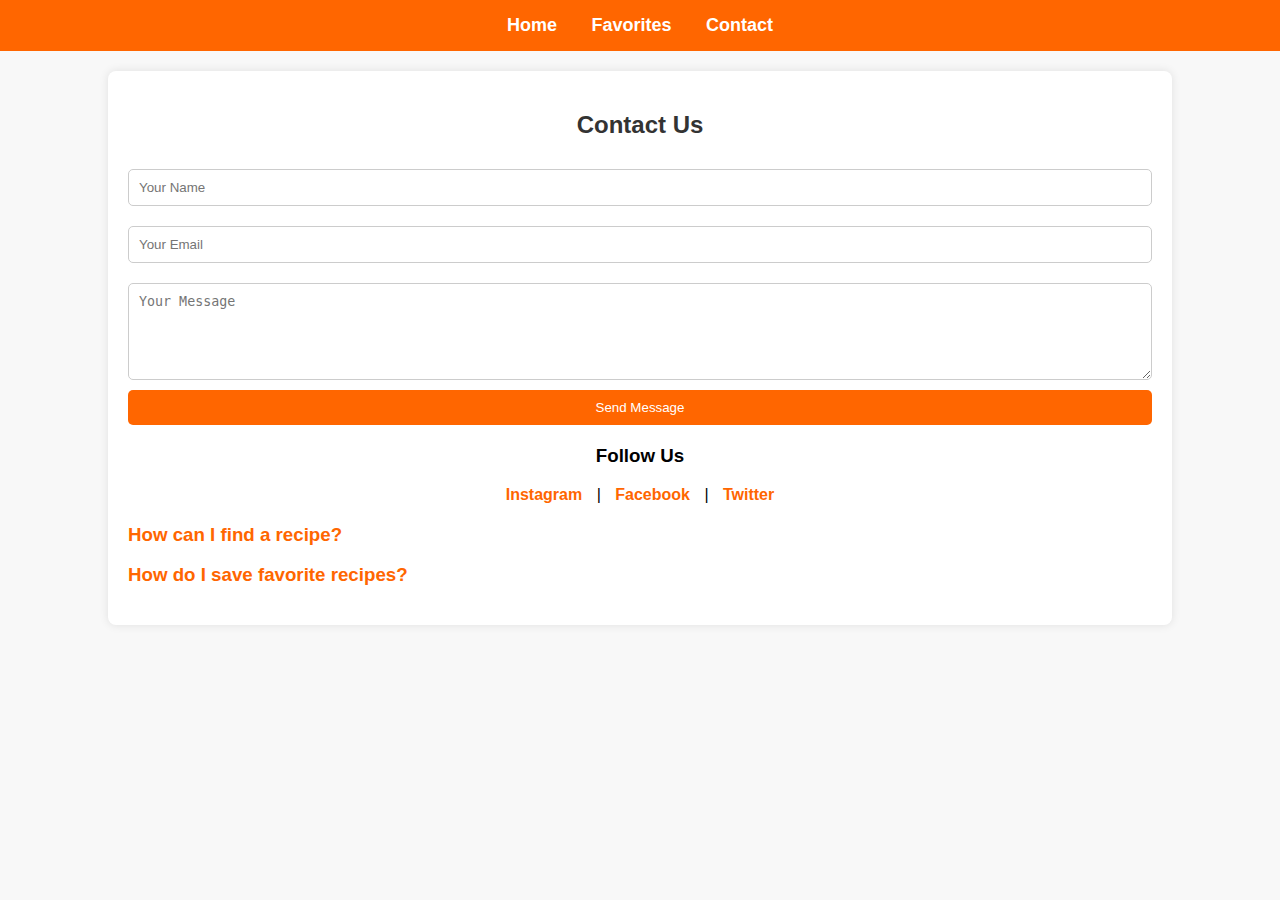
<file: contact.html>
<!DOCTYPE html>
<html lang="en">
<head>
    <meta charset="UTF-8">
    <meta name="viewport" content="width=device-width, initial-scale=1.0">
    <title>Contact Us - Recipe Finder</title>
    <style>
        body {
            font-family: Arial, sans-serif;
            margin: 0;
            padding: 0;
            background-color: #f8f8f8;
        }
        .navbar {
            background: #ff6600;
            padding: 15px;
            text-align: center;
        }
        .navbar a {
            color: white;
            text-decoration: none;
            margin: 0 15px;
            font-size: 18px;
            font-weight: bold;
        }
        .navbar a:hover {
            text-decoration: underline;
        }
        .container {
            width: 80%;
            margin: auto;
            padding: 20px;
            background: white;
            box-shadow: 0 0 10px rgba(0, 0, 0, 0.1);
            border-radius: 8px;
            margin-top: 20px;
        }
        h2 {
            text-align: center;
            color: #333;
        }
        .contact-form {
            display: flex;
            flex-direction: column;
        }
        .contact-form input, .contact-form textarea {
            padding: 10px;
            margin: 10px 0;
            border: 1px solid #ccc;
            border-radius: 5px;
        }
        .contact-form button {
            background: #ff6600;
            color: white;
            border: none;
            padding: 10px;
            cursor: pointer;
            border-radius: 5px;
        }
        .contact-form button:hover {
            background: #e65c00;
        }
        .socials {
            text-align: center;
            margin-top: 20px;
        }
        .socials a {
            margin: 0 10px;
            text-decoration: none;
            color: #ff6600;
            font-weight: bold;
        }
        .faq {
            margin-top: 20px;
        }
        .faq h3 {
            cursor: pointer;
            color: #ff6600;
        }
        .faq p {
            display: none;
            padding: 10px;
            background: #f0f0f0;
            border-radius: 5px;
        }
    </style>
</head>
<body>
    <div class="navbar">
        <a href="index.html">Home</a>
        <a href="favorites.html">Favorites</a>
        <a href="contact.html">Contact</a>
    </div>

    <div class="container">
        <h2>Contact Us</h2>
        <form class="contact-form"  name="submit-to-google-sheet"onsubmit="return submitForm(event)">
            <input type="text" id="name" name="Name" placeholder="Your Name" required>
            <input type="email" id="email" name="email" placeholder="Your Email" required>
            <textarea id="message" rows="5" name="message"placeholder="Your Message" required></textarea>
            <button type="submit">Send Message</button>
        </form>
        <div class="socials">
            <h3>Follow Us</h3>
            <a href="#">Instagram</a> | 
            <a href="#">Facebook</a> | 
            <a href="#">Twitter</a>
        </div>
        <div class="faq">
            <h3 onclick="toggleFAQ(1)">How can I find a recipe?</h3>
            <p id="faq1">Use the search bar to enter ingredients or dish names to find recipes.</p>
            <h3 onclick="toggleFAQ(2)">How do I save favorite recipes?</h3>
            <p id="faq2">Click the heart icon on a recipe to add it to your favorites.</p>
        </div>
    </div>
    
    <script>
        const scriptURL = 'https://script.google.com/macros/s/AKfycbyZDEkb75AvN4CnGaRDAaEp4MnRJ2SyRhUS-RcB0fStnKKRBoqgfRYXl-YcnJDn1mtv-Q/exec'
            const form = document.forms['submit-to-google-sheet']
          
            form.addEventListener('submit', e => {
              e.preventDefault()
              fetch(scriptURL, { method: 'POST', body: new FormData(form)})
                .then(response => console.log('Success!', response))
                .catch(error => console.error('Error!', error.message))
            })
    </script>
</body>
</html>
</file>
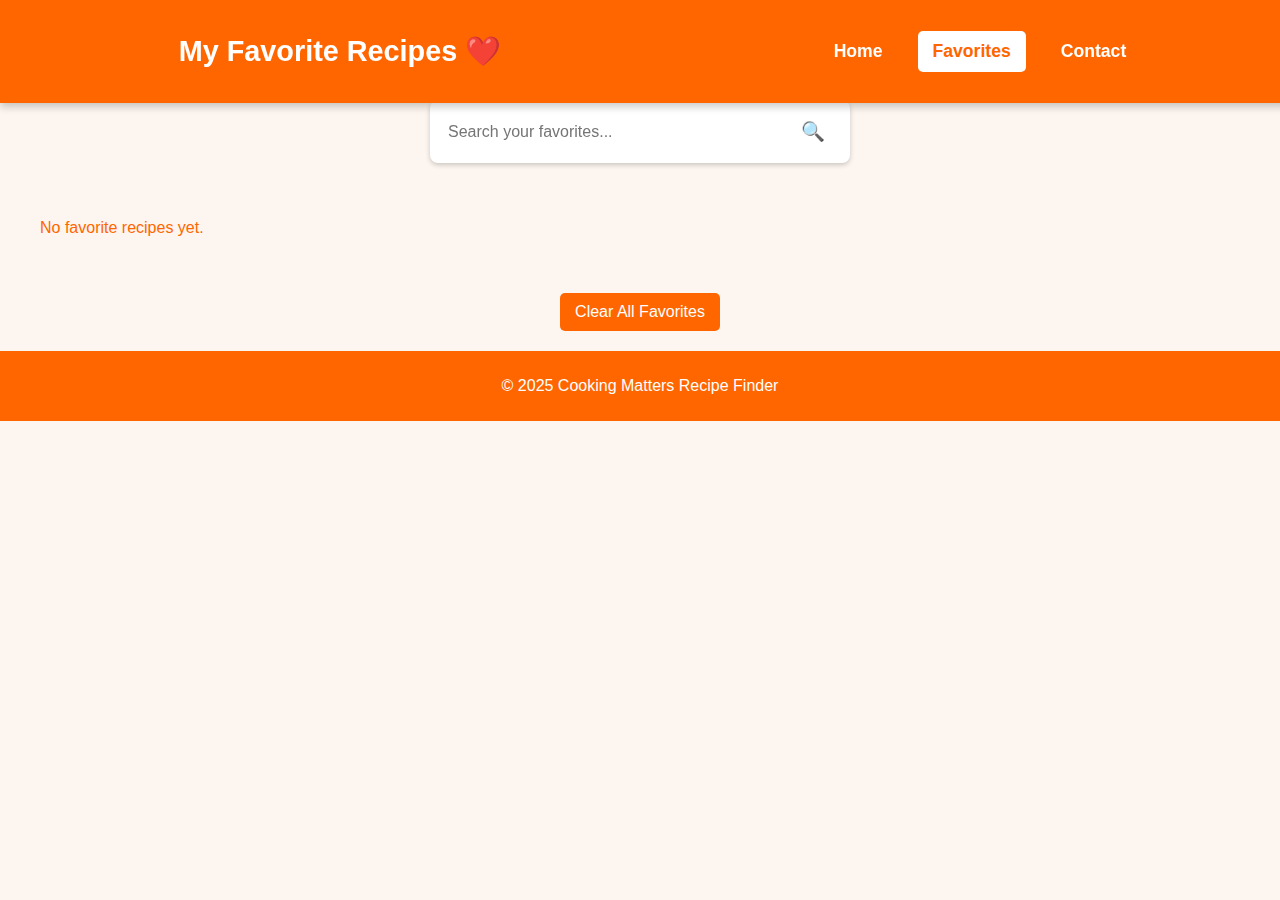
<file: favorites.html>
<!DOCTYPE html>
<html lang="en">
<head>
    <meta charset="UTF-8">
    <meta name="viewport" content="width=device-width, initial-scale=1.0">
    <title>My Favorite Recipes</title>
    <link rel="stylesheet" href="styles.css">
    <link rel="stylesheet" href="favorite.css"> 
</head>
<body>
    <header>
        <div class="navbar">
            <h1>My Favorite Recipes ❤️</h1>
            <nav>
                <ul class="nav-links">
                    <li><a href="index.html">Home</a></li>
                    <li><a href="favorites.html" class="active">Favorites</a></li>
                    <li><a href="contact.html">Contact</a></li>
                </ul>
            </nav>
        </div>
    </header>

    <main>
        <div class="search-box">
            <input type="text" id="searchFavorites" placeholder="Search your favorites...">
            <button onclick="filterFavorites()">🔍</button>
        </div>

        <section id="favorites-container">
            <p class="no-favorites-message">No favorite recipes added yet! Start exploring.</p>
        </section>

        <button id="clearFavorites" onclick="clearFavorites()">Clear All Favorites</button>
    </main>

    <footer>
        <p>&copy; 2025 Cooking Matters Recipe Finder</p>
    </footer>

    <script src="script.js">// Function to filter favorite recipes based on search input
        function filterFavorites() {
            let searchQuery = document.getElementById("searchFavorites").value.toLowerCase();
            let cards = document.querySelectorAll(".recipe-card");
        
            let anyVisible = false; // Track if any recipe matches
        
            cards.forEach(card => {
                let recipeName = card.querySelector("h3").textContent.toLowerCase();
                if (recipeName.includes(searchQuery)) {
                    card.style.display = "block";
                    anyVisible = true;
                } else {
                    card.style.display = "none";
                }
            });
        
            // Show message if no matches are found
            let noResultsMessage = document.querySelector(".no-favorites-message");
            if (!anyVisible) {
                if (!noResultsMessage) {
                    let message = document.createElement("p");
                    message.classList.add("no-favorites-message");
                    message.textContent = "No matching recipes found.";
                    document.getElementById("favorites-container").appendChild(message);
                }
            } else {
                if (noResultsMessage) {
                    noResultsMessage.remove();
                }
            }
        }
        
        // Attach event listener to run filter as user types
        document.getElementById("searchFavorites").addEventListener("input", filterFavorites);
        
        </script>
    <script>
        loadFavorites();
    </script>
</body>
</html>
</file>
<file: styles.css>
/* General Styles */
.modal {
    display: none; /* Hidden by default */
    position: fixed; /* Stay in place */
    z-index: 1; /* Sit on top */
    left: 0;
    top: 0;
    width: 100%; /* Full width */
    height: 100%; /* Full height */
    overflow: auto; /* Enable scroll if needed */
    background-color: rgba(0,0,0,0.4); /* Black w/ opacity */
    transition: opacity 0.3s ease; /* Fade-in transition */
    opacity: 0;
}

.modal-open {
    opacity: 1;
}

.modal-content {
    background-color: #fefefe;
    margin: 15% auto; /* 15% from the top and centered */
    padding: 20px;
    border: 1px solid #888;
    width: 80%; /* Could be more or less, depending on screen size */
}

.close-btn {
    color: #aaa;
    float: right;
    font-size: 28px;
    font-weight: bold;
}

.close-btn:hover,
.close-btn:focus {
    color: black;
    text-decoration: none;
    cursor: pointer;
}
:root {
    --primary-color: #ff6600;
    --secondary-color: #333;
    --background-light: rgba(255, 255, 255, 0.3);
    --text-color: white;
    --shadow-color: rgba(0, 0, 0, 0.2);
}

body {
    font-family: 'Poppins', sans-serif;
    margin: 0;
    padding: 0;
    background: #f5f5f5;
    color: var(--secondary-color);
    transition: background 0.3s ease-in-out;
}

/* Navbar */
.navbar {
    display: flex;
    justify-content: space-around; /* Center the entire navbar */
    align-items: center;
    background-color: var(--primary-color);
    padding: 10px 20px;
    box-shadow: 0px 4px 8px var(--shadow-color);
    position: fixed;
    width: 100%;
    top: 0;
    left: 0;
    z-index: 1000;
}

.nav-links {
    list-style: none;
    display: flex;
    justify-content: center; 
    gap: 20px; 
    padding: 10px 20px; 
    margin: 0;
}

.nav-links a {
    text-decoration: none;
    color: var(--text-color);
    font-size: 1rem;
    font-weight: bold;
    padding: 10px 15px;
    transition: all 0.3s ease-in-out;
    border-radius: 5px;
    position: relative;
    display: inline-block;
}

/* Hover Effect */
.nav-links a:hover {
    background: rgba(255, 255, 255, 0.2);
    transform: scale(1.1);
    box-shadow: 0px 4px 8px var(--shadow-color);
}

/* Click Effect */
.nav-links a:active {
    transform: scale(0.95);
    box-shadow: 0px 2px 4px var(--shadow-color);
}

/* Animated Underline Effect */
.nav-links a::after {
    content: "";
    position: absolute;
    left: 50%;
    bottom: -3px;
    width: 0;
    height: 3px;
    background: white;
    transition: all 0.3s ease-in-out;
    transform: translateX(-50%);
}

.nav-links a:hover::after {
    width: 100%;
}


/* Responsive Fix for Small Screens */
@media screen and (max-width: 768px) {
    .navbar {
        flex-direction: column;
        padding: 15px;
    }

    .nav-links {
        flex-direction: column;
        align-items: center;
        padding: 10px;
    }

    .nav-links a {
        width: 100%;
        text-align: center;
        padding: 12px;
    }
}

/* Search Box */
.search-box {
    display: flex;
    align-items: center;
    background: rgba(255, 255, 255, 0.7);
    backdrop-filter: blur(10px);
    border-radius: 10px;
    padding: 10px;
    box-shadow: 0px 2px 5px var(--shadow-color);
    margin: 100px auto 20px;
    width: 300px;
    transition: all 0.3s ease-in-out;
}

.search-box:hover {
    box-shadow: 0px 4px 10px var(--shadow-color);
    transform: scale(1.05);
}

.search-box input {
    border: none;
    padding: 8px;
    font-size: 1rem;
    width: 100%;
    outline: none;
    background: transparent;
}

/* Category Buttons */
.category-buttons {
    text-align: center;
    margin-bottom: 20px;
}

.category-buttons button {
    background-color: var(--primary-color);
    color: white;
    padding: 12px 18px;
    border: none;
    border-radius: 8px;
    margin: 5px;
    cursor: pointer;
    transition: all 0.3s ease-in-out;
}

.category-buttons button:hover {
    background-color: #e65c00;
    transform: scale(1.1);
    box-shadow: 0px 4px 8px var(--shadow-color);
}

/* Recipe Grid */
.recipe-grid {
    display: grid;
    grid-template-columns: repeat(auto-fit, minmax(250px, 1fr));
    gap: 20px;
    padding: 20px;
    max-width: 1200px;
    margin: auto;
}

/* Recipe Cards */
.recipe-card {
    background: rgba(255, 255, 255, 0.7);
    backdrop-filter: blur(10px);
    padding: 15px;
    border-radius: 10px;
    box-shadow: 0 4px 6px var(--shadow-color);
    text-align: center;
    transition: transform 0.3s ease-in-out, box-shadow 0.3s ease-in-out;
}

.recipe-card:hover {
    transform: scale(1.05);
    box-shadow: 0 6px 12px var(--shadow-color);
}

.recipe-card img {
    width: 100%;
    border-radius: 10px;
}

/* Buttons */
button {
    padding: 10px 15px;
    background-color: var(--secondary-color);
    color: white;
    border: none;
    cursor: pointer;
    border-radius: 5px;
    transition: transform 0.2s ease-in-out, background 0.3s;
}

button:hover {
    transform: scale(1.1);
    background-color: #222;
}

/* Footer */
footer {
    text-align: center;
    background-color: var(--secondary-color);
    color: white;
    padding: 10px;
    margin-top: 20px;
}
@keyframes yumzyLetter {
  0% {
    opacity: 0;
    transform: scale(0.5);
  }
  80%{
    opacity: 1;
    transform: scale(1.1);
  }
  100% {
    opacity: 1;
    transform: scale(1);
  }
}
</file>
<file: favorite.css>
/* favorites.css - Personalized styles for Favorites page */
:root {
    --primary-color: #ff6600;
    --background-light: rgba(255, 255, 255, 0.3);
    --text-color: white;
    --shadow-color: rgba(0, 0, 0, 0.2);
}

body {
    font-family: Arial, sans-serif;
    margin: 0;
    padding: 0;
    background: #fdf6f0;
    color: var(--primary-color);
}

/* Navbar */
.navbar {
    display: flex;
    justify-content: space-around;
    align-items: center;
    background-color: var(--primary-color);
    padding: 15px 20px;
    color: var(--text-color);
    position: fixed;
    width: 100%;
    top: 0;
    left: 0;
    z-index: 1000;
    box-shadow: 0px 4px 8px var(--shadow-color);
}

.navbar h1 {
    font-size: 1.8rem;
    font-weight: bold;
}

.nav-links {
    list-style: none;
    display: flex;
    gap: 20px;
    margin: 0;
    padding: 0;
}

.nav-links a {
    text-decoration: none;
    color: var(--text-color);
    font-size: 1.1rem;
    font-weight: bold;
    padding: 10px 15px;
    border-radius: 5px;
    transition: 0.3s ease-in-out;
}

.nav-links a:hover,
.nav-links .active {
    background: white;
    color: var(--primary-color);
}

/* Search Box */
.search-box {
    display: flex;
    align-items: center;
    background: white;
    border-radius: 8px;
    padding: 10px;
    box-shadow: 0px 2px 5px var(--shadow-color);
    margin: 100px auto 20px;
    width: 90%;
    max-width: 400px;
}

.search-box input {
    border: none;
    padding: 8px;
    font-size: 1rem;
    width: 100%;
    outline: none;
}

.search-box button {
    background: transparent;
    border: none;
    cursor: pointer;
    font-size: 1.2rem;
}

/* Favorites Section */
#favorites-container {
    display: grid;
    grid-template-columns: repeat(auto-fit, minmax(250px, 1fr));
    gap: 20px;
    padding: 20px;
    max-width: 1200px;
    margin: auto;
}

/* No Favorites Message */
.no-favorites-message {
    text-align: center;
    font-size: 1.2rem;
    color: var(--primary-color);
    font-style: italic;
}

/* Favorite Recipe Cards */
.recipe-card {
    background: var(--background-light);
    padding: 15px;
    border-radius: 10px;
    box-shadow: 0 4px 6px var(--shadow-color);
    text-align: center;
    backdrop-filter: blur(10px);
    transition: transform 0.3s ease-in-out;
}

.recipe-card:hover {
    transform: translateY(-5px);
}

.recipe-card img {
    width: 100%;
    border-radius: 10px;
}

/* Clear Favorites Button */
#clearFavorites {
    display: block;
    margin: 20px auto;
    padding: 10px 15px;
    background-color: var(--primary-color);
    color: white;
    border: none;
    border-radius: 5px;
    font-size: 1rem;
    cursor: pointer;
    transition: background 0.3s ease-in-out;
}

#clearFavorites:hover {
    background-color: #e65c00;
}

/* Footer */
footer {
    text-align: center;
    background-color: var(--primary-color);
    color: white;
    padding: 10px;
    margin-top: 20px;
}
</file>
